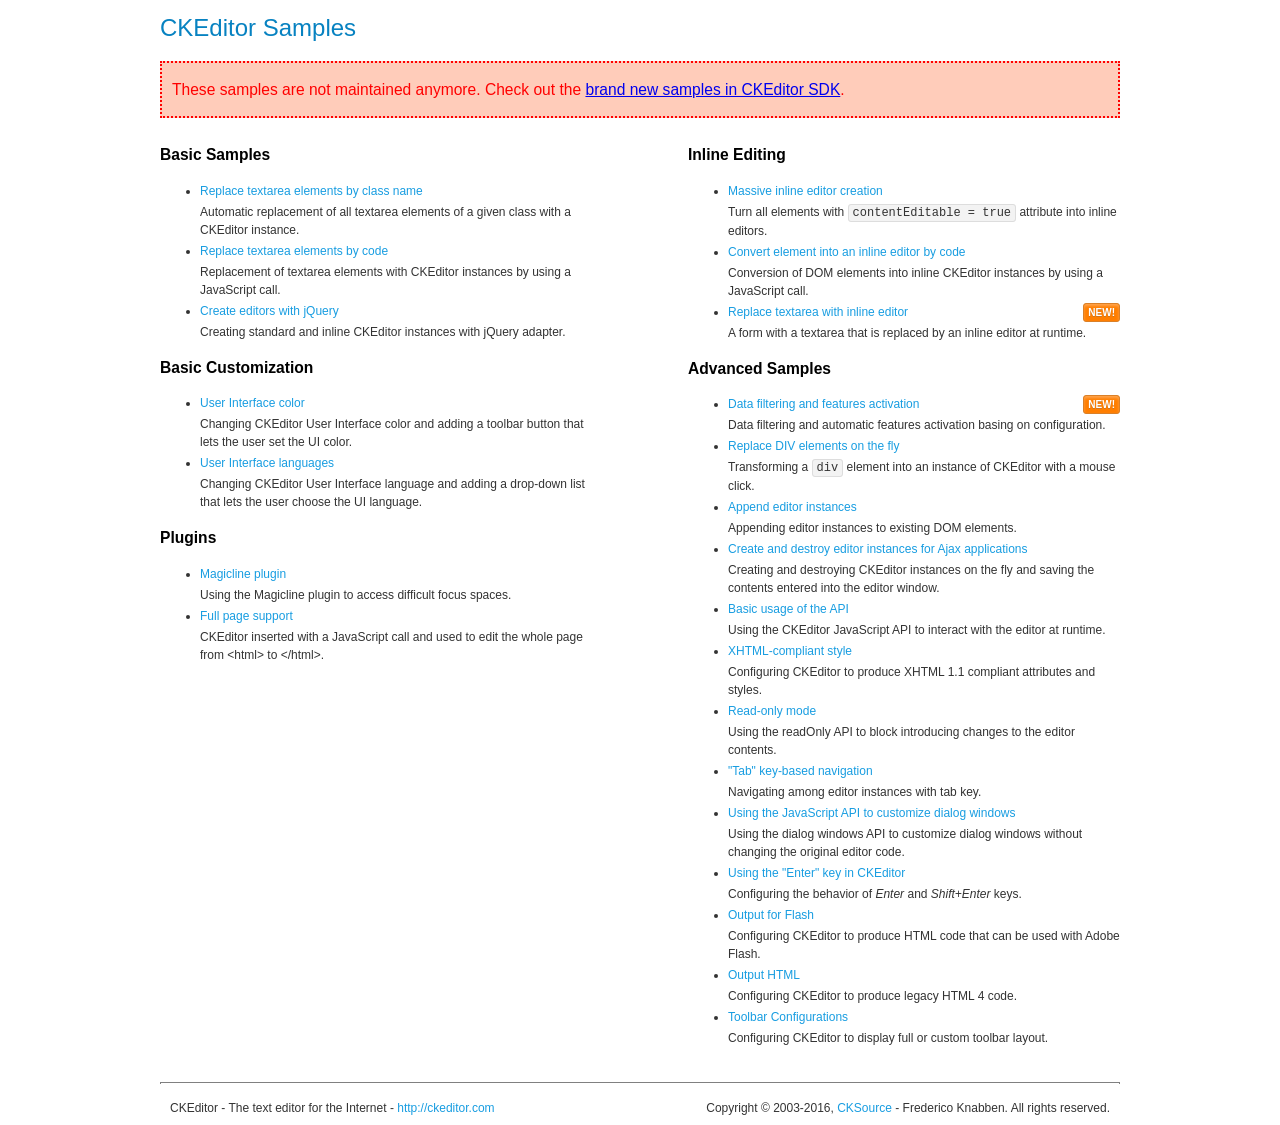
<file: Flask-Admin-Dashboard-master/static/plugins/ckeditor/samples/old/index.html>
<!DOCTYPE html>
<!--
Copyright (c) 2003-2016, CKSource - Frederico Knabben. All rights reserved.
For licensing, see LICENSE.md or http://ckeditor.com/license
-->
<html>
<head>
	<meta charset="utf-8">
	<title>CKEditor Samples</title>
	<link rel="stylesheet" href="sample.css">
</head>
<body>
	<h1 class="samples">
		CKEditor Samples
	</h1>
	<div class="warning deprecated">
		These samples are not maintained anymore. Check out the <a href="http://sdk.ckeditor.com/">brand new samples in CKEditor SDK</a>.
	</div>
	<div class="twoColumns">
		<div class="twoColumnsLeft">
			<h2 class="samples">
				Basic Samples
			</h2>
			<dl class="samples">
				<dt><a class="samples" href="replacebyclass.html">Replace textarea elements by class name</a></dt>
				<dd>Automatic replacement of all textarea elements of a given class with a CKEditor instance.</dd>

				<dt><a class="samples" href="replacebycode.html">Replace textarea elements by code</a></dt>
				<dd>Replacement of textarea elements with CKEditor instances by using a JavaScript call.</dd>

				<dt><a class="samples" href="jquery.html">Create editors with jQuery</a></dt>
				<dd>Creating standard and inline CKEditor instances with jQuery adapter.</dd>
			</dl>

			<h2 class="samples">
				Basic Customization
			</h2>
			<dl class="samples">
				<dt><a class="samples" href="uicolor.html">User Interface color</a></dt>
				<dd>Changing CKEditor User Interface color and adding a toolbar button that lets the user set the UI color.</dd>

				<dt><a class="samples" href="uilanguages.html">User Interface languages</a></dt>
				<dd>Changing CKEditor User Interface language and adding a drop-down list that lets the user choose the UI language.</dd>
			</dl>


			<h2 class="samples">Plugins</h2>
<dl class="samples">
<dt><a class="samples" href="magicline/magicline.html">Magicline plugin</a></dt>
<dd>Using the Magicline plugin to access difficult focus spaces.</dd>

<dt><a class="samples" href="wysiwygarea/fullpage.html">Full page support</a></dt>
<dd>CKEditor inserted with a JavaScript call and used to edit the whole page from &lt;html&gt; to &lt;/html&gt;.</dd>
</dl>
		</div>
		<div class="twoColumnsRight">
			<h2 class="samples">
				Inline Editing
			</h2>
			<dl class="samples">
				<dt><a class="samples" href="inlineall.html">Massive inline editor creation</a></dt>
				<dd>Turn all elements with <code>contentEditable = true</code> attribute into inline editors.</dd>

				<dt><a class="samples" href="inlinebycode.html">Convert element into an inline editor by code</a></dt>
				<dd>Conversion of DOM elements into inline CKEditor instances by using a JavaScript call.</dd>

				<dt><a class="samples" href="inlinetextarea.html">Replace textarea with inline editor</a> <span class="new">New!</span></dt>
				<dd>A form with a textarea that is replaced by an inline editor at runtime.</dd>

				
			</dl>

			<h2 class="samples">
				Advanced Samples
			</h2>
			<dl class="samples">
				<dt><a class="samples" href="datafiltering.html">Data filtering and features activation</a> <span class="new">New!</span></dt>
				<dd>Data filtering and automatic features activation basing on configuration.</dd>

				<dt><a class="samples" href="divreplace.html">Replace DIV elements on the fly</a></dt>
				<dd>Transforming a <code>div</code> element into an instance of CKEditor with a mouse click.</dd>

				<dt><a class="samples" href="appendto.html">Append editor instances</a></dt>
				<dd>Appending editor instances to existing DOM elements.</dd>

				<dt><a class="samples" href="ajax.html">Create and destroy editor instances for Ajax applications</a></dt>
				<dd>Creating and destroying CKEditor instances on the fly and saving the contents entered into the editor window.</dd>

				<dt><a class="samples" href="api.html">Basic usage of the API</a></dt>
				<dd>Using the CKEditor JavaScript API to interact with the editor at runtime.</dd>

				<dt><a class="samples" href="xhtmlstyle.html">XHTML-compliant style</a></dt>
				<dd>Configuring CKEditor to produce XHTML 1.1 compliant attributes and styles.</dd>

				<dt><a class="samples" href="readonly.html">Read-only mode</a></dt>
				<dd>Using the readOnly API to block introducing changes to the editor contents.</dd>

				<dt><a class="samples" href="tabindex.html">"Tab" key-based navigation</a></dt>
				<dd>Navigating among editor instances with tab key.</dd>


				
<dt><a class="samples" href="dialog/dialog.html">Using the JavaScript API to customize dialog windows</a></dt>
<dd>Using the dialog windows API to customize dialog windows without changing the original editor code.</dd>

<dt><a class="samples" href="enterkey/enterkey.html">Using the &quot;Enter&quot; key in CKEditor</a></dt>
<dd>Configuring the behavior of <em>Enter</em> and <em>Shift+Enter</em> keys.</dd>

<dt><a class="samples" href="htmlwriter/outputforflash.html">Output for Flash</a></dt>
<dd>Configuring CKEditor to produce HTML code that can be used with Adobe Flash.</dd>

<dt><a class="samples" href="htmlwriter/outputhtml.html">Output HTML</a></dt>
<dd>Configuring CKEditor to produce legacy HTML 4 code.</dd>

<dt><a class="samples" href="toolbar/toolbar.html">Toolbar Configurations</a></dt>
<dd>Configuring CKEditor to display full or custom toolbar layout.</dd>

			</dl>
		</div>
	</div>
	<div id="footer">
		<hr>
		<p>
			CKEditor - The text editor for the Internet - <a class="samples" href="http://ckeditor.com/">http://ckeditor.com</a>
		</p>
		<p id="copy">
			Copyright &copy; 2003-2016, <a class="samples" href="http://cksource.com/">CKSource</a> - Frederico Knabben. All rights reserved.
		</p>
	</div>
</body>
</html>
</file>
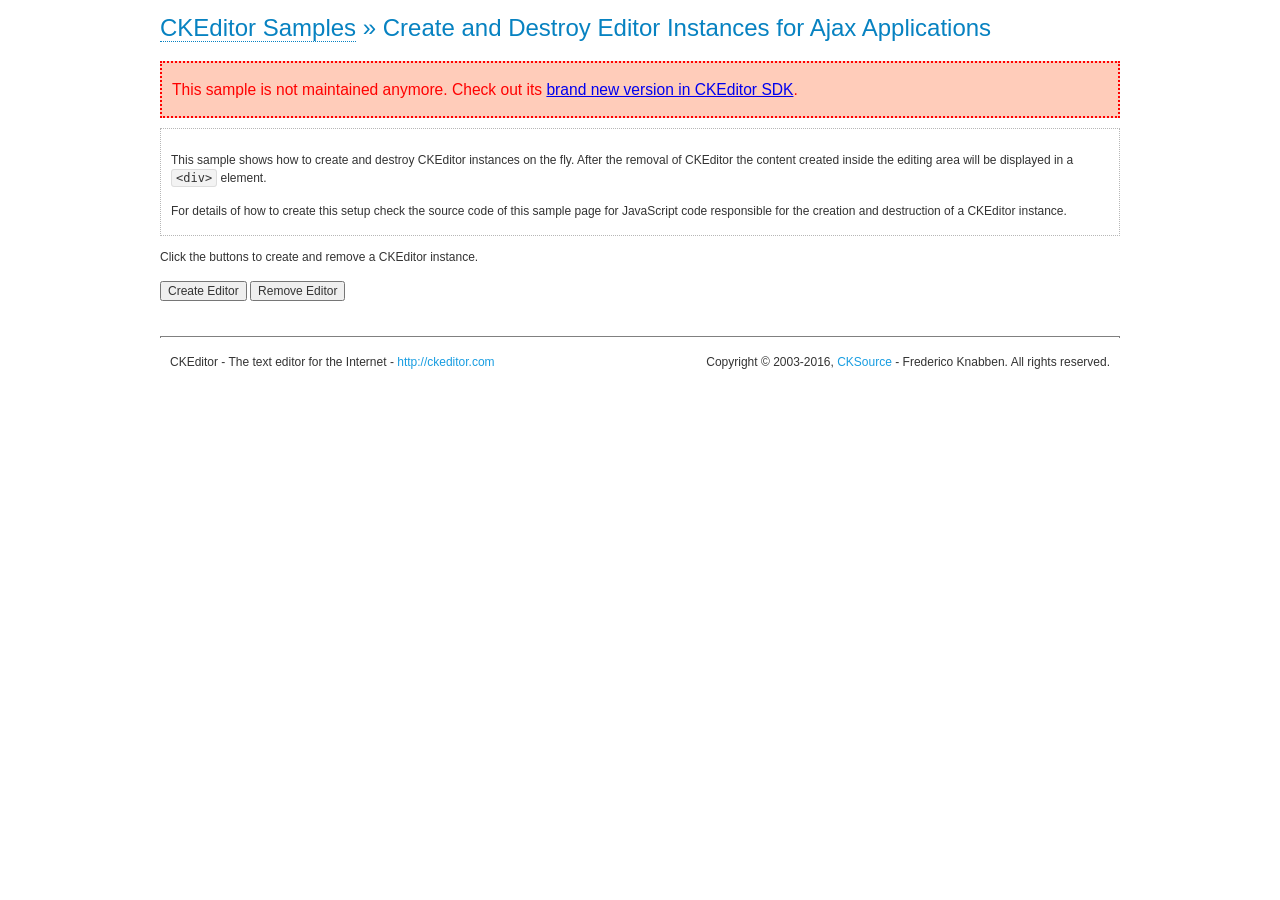
<file: Flask-Admin-Dashboard-master/static/plugins/ckeditor/samples/old/ajax.html>
<!DOCTYPE html>
<!--
Copyright (c) 2003-2016, CKSource - Frederico Knabben. All rights reserved.
For licensing, see LICENSE.md or http://ckeditor.com/license
-->
<html>
<head>
	<meta charset="utf-8">
	<title>Ajax &mdash; CKEditor Sample</title>
	<script src="../../ckeditor.js"></script>
	<link rel="stylesheet" href="sample.css">
	<script>

		var editor, html = '';

		function createEditor() {
			if ( editor )
				return;

			// Create a new editor inside the <div id="editor">, setting its value to html
			var config = {};
			editor = CKEDITOR.appendTo( 'editor', config, html );
		}

		function removeEditor() {
			if ( !editor )
				return;

			// Retrieve the editor contents. In an Ajax application, this data would be
			// sent to the server or used in any other way.
			document.getElementById( 'editorcontents' ).innerHTML = html = editor.getData();
			document.getElementById( 'contents' ).style.display = '';

			// Destroy the editor.
			editor.destroy();
			editor = null;
		}

	</script>
</head>
<body>
	<h1 class="samples">
		<a href="index.html">CKEditor Samples</a> &raquo; Create and Destroy Editor Instances for Ajax Applications
	</h1>
	<div class="warning deprecated">
		This sample is not maintained anymore. Check out its <a href="http://sdk.ckeditor.com/samples/saveajax.html">brand new version in CKEditor SDK</a>.
	</div>
	<div class="description">
		<p>
			This sample shows how to create and destroy CKEditor instances on the fly. After the removal of CKEditor the content created inside the editing
			area will be displayed in a <code>&lt;div&gt;</code> element.
		</p>
		<p>
			For details of how to create this setup check the source code of this sample page
			for JavaScript code responsible for the creation and destruction of a CKEditor instance.
		</p>
	</div>
	<p>Click the buttons to create and remove a CKEditor instance.</p>
	<p>
		<input onclick="createEditor();" type="button" value="Create Editor">
		<input onclick="removeEditor();" type="button" value="Remove Editor">
	</p>
	<!-- This div will hold the editor. -->
	<div id="editor">
	</div>
	<div id="contents" style="display: none">
		<p>
			Edited Contents:
		</p>
		<!-- This div will be used to display the editor contents. -->
		<div id="editorcontents">
		</div>
	</div>
	<div id="footer">
		<hr>
		<p>
			CKEditor - The text editor for the Internet - <a class="samples" href="http://ckeditor.com/">http://ckeditor.com</a>
		</p>
		<p id="copy">
			Copyright &copy; 2003-2016, <a class="samples" href="http://cksource.com/">CKSource</a> - Frederico
			Knabben. All rights reserved.
		</p>
	</div>
</body>
</html>
</file>
<file: Flask-Admin-Dashboard-master/static/plugins/ckeditor/samples/old/sample.css>
/*
Copyright (c) 2003-2016, CKSource - Frederico Knabben. All rights reserved.
For licensing, see LICENSE.md or http://ckeditor.com/license
*/

html, body, h1, h2, h3, h4, h5, h6, div, span, blockquote, p, address, form, fieldset, img, ul, ol, dl, dt, dd, li, hr, table, td, th, strong, em, sup, sub, dfn, ins, del, q, cite, var, samp, code, kbd, tt, pre
{
	line-height: 1.5;
}

body
{
	padding: 10px 30px;
}

input, textarea, select, option, optgroup, button, td, th
{
	font-size: 100%;
}

pre
{
	-moz-tab-size: 4;
	tab-size: 4;
}

pre, code, kbd, samp, tt
{
	font-family: monospace,monospace;
	font-size: 1em;
}

body {
	width: 960px;
	margin: 0 auto;
}

code
{
	background: #f3f3f3;
	border: 1px solid #ddd;
	padding: 1px 4px;
	border-radius: 3px;
}

abbr
{
	border-bottom: 1px dotted #555;
	cursor: pointer;
}

.new, .beta
{
	text-transform: uppercase;
	font-size: 10px;
	font-weight: bold;
	padding: 1px 4px;
	margin: 0 0 0 5px;
	color: #fff;
	float: right;
	border-radius: 3px;
}

.new
{
	background: #FF7E00;
	border: 1px solid #DA8028;
	text-shadow: 0 1px 0 #C97626;

	box-shadow: 0 2px 3px 0 #FFA54E inset;
}

.beta
{
	background: #18C0DF;
	border: 1px solid #19AAD8;
	text-shadow: 0 1px 0 #048CAD;
	font-style: italic;

	box-shadow: 0 2px 3px 0 #50D4FD inset;
}

h1.samples
{
	color: #0782C1;
	font-size: 200%;
	font-weight: normal;
	margin: 0;
	padding: 0;
}

h1.samples a
{
	color: #0782C1;
	text-decoration: none;
	border-bottom: 1px dotted #0782C1;
}

.samples a:hover
{
	border-bottom: 1px dotted #0782C1;
}

h2.samples
{
	color: #000000;
	font-size: 130%;
	margin: 15px 0 0 0;
	padding: 0;
}

p, blockquote, address, form, pre, dl, h1.samples, h2.samples
{
	margin-bottom: 15px;
}

ul.samples
{
	margin-bottom: 15px;
}

.clear
{
	clear: both;
}

fieldset
{
	margin: 0;
	padding: 10px;
}

body, input, textarea
{
	color: #333333;
	font-family: Arial, Helvetica, sans-serif;
}

body
{
	font-size: 75%;
}

a.samples
{
	color: #189DE1;
	text-decoration: none;
}

form
{
	margin: 0;
	padding: 0;
}

pre.samples
{
	background-color: #F7F7F7;
	border: 1px solid #D7D7D7;
	overflow: auto;
	padding: 0.25em;
	white-space: pre-wrap; /* CSS 2.1 */
	word-wrap: break-word; /* IE7 */
}

#footer
{
	clear: both;
	padding-top: 10px;
}

#footer hr
{
	margin: 10px 0 15px 0;
	height: 1px;
	border: solid 1px gray;
	border-bottom: none;
}

#footer p
{
	margin: 0 10px 10px 10px;
	float: left;
}

#footer #copy
{
	float: right;
}

#outputSample
{
	width: 100%;
	table-layout: fixed;
}

#outputSample thead th
{
	color: #dddddd;
	background-color: #999999;
	padding: 4px;
	white-space: nowrap;
}

#outputSample tbody th
{
	vertical-align: top;
	text-align: left;
}

#outputSample pre
{
	margin: 0;
	padding: 0;
}

.description
{
	border: 1px dotted #B7B7B7;
	margin-bottom: 10px;
	padding: 10px 10px 0;
	overflow: hidden;
}

label
{
	display: block;
	margin-bottom: 6px;
}

/**
 *	CKEditor editables are automatically set with the "cke_editable" class
 *	plus cke_editable_(inline|themed) depending on the editor type.
 */

/* Style a bit the inline editables. */
.cke_editable.cke_editable_inline
{
	cursor: pointer;
}

/* Once an editable element gets focused, the "cke_focus" class is
   added to it, so we can style it differently. */
.cke_editable.cke_editable_inline.cke_focus
{
	box-shadow: inset 0px 0px 20px 3px #ddd, inset 0 0 1px #000;
	outline: none;
	background: #eee;
	cursor: text;
}

/* Avoid pre-formatted overflows inline editable. */
.cke_editable_inline pre
{
	white-space: pre-wrap;
	word-wrap: break-word;
}

/**
 *	Samples index styles.
 */

.twoColumns,
.twoColumnsLeft,
.twoColumnsRight
{
	overflow: hidden;
}

.twoColumnsLeft,
.twoColumnsRight
{
	width: 45%;
}

.twoColumnsLeft
{
	float: left;
}

.twoColumnsRight
{
	float: right;
}

dl.samples
{
	padding: 0 0 0 40px;
}
dl.samples > dt
{
	display: list-item;
	list-style-type: disc;
	list-style-position: outside;
	margin: 0 0 3px;
}
dl.samples > dd
{
	margin: 0 0 3px;
}
.warning
{
	color: #ff0000;
	background-color: #FFCCBA;
	border: 2px dotted #ff0000;
	padding: 15px 10px;
	margin: 10px 0;
}

.warning.deprecated {
	font-size: 1.3em;
}

/* Used on inline samples */

blockquote
{
	font-style: italic;
	font-family: Georgia, Times, "Times New Roman", serif;
	padding: 2px 0;
	border-style: solid;
	border-color: #ccc;
	border-width: 0;
}

.cke_contents_ltr blockquote
{
	padding-left: 20px;
	padding-right: 8px;
	border-left-width: 5px;
}

.cke_contents_rtl blockquote
{
	padding-left: 8px;
	padding-right: 20px;
	border-right-width: 5px;
}

img.right {
	border: 1px solid #ccc;
	float: right;
	margin-left: 15px;
	padding: 5px;
}

img.left {
	border: 1px solid #ccc;
	float: left;
	margin-right: 15px;
	padding: 5px;
}

.marker
{
	background-color: Yellow;
}
</file>
